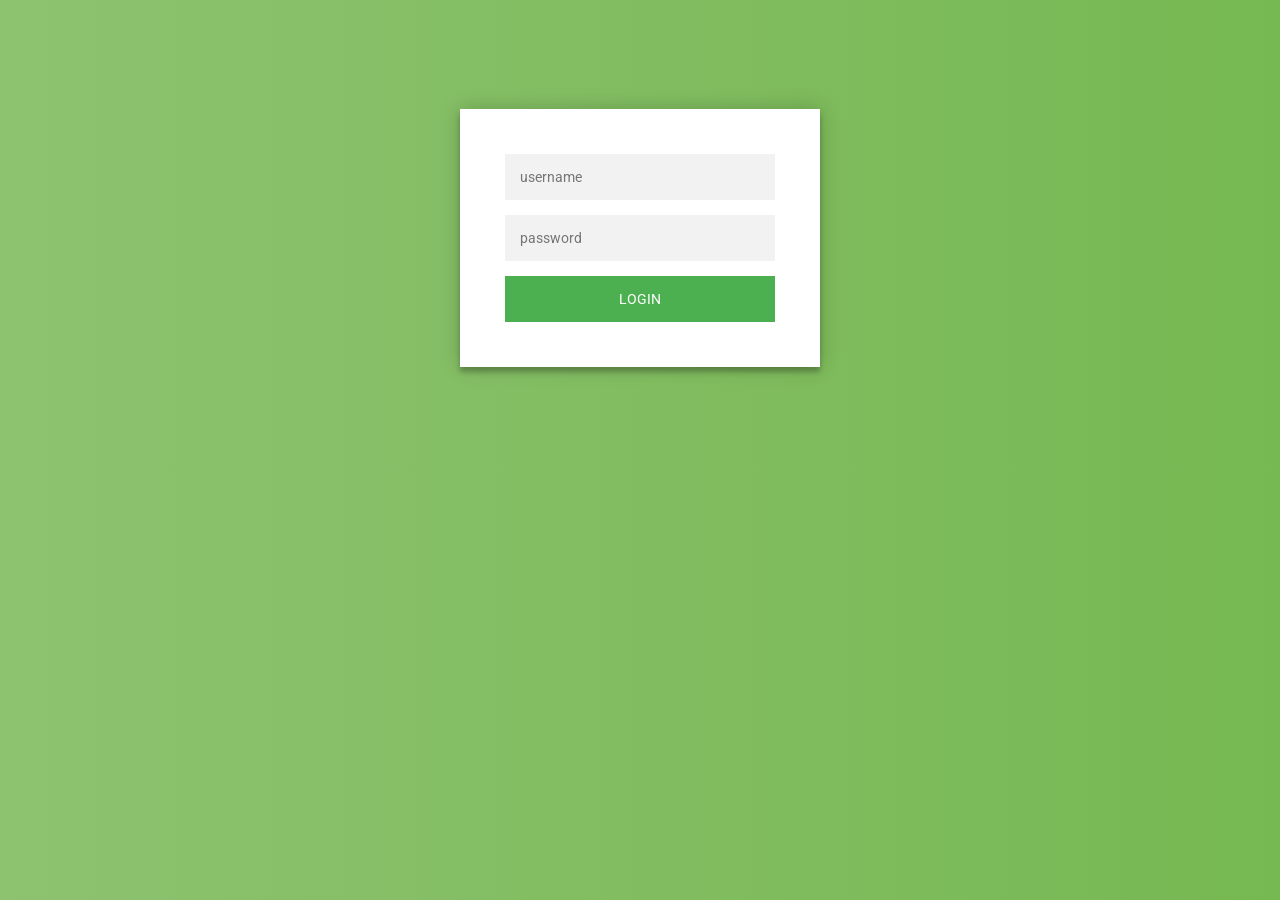
<file: index.html>
<!DOCTYPE html>
<html lang="en">
  <head>
    <meta charset="utf-8">
    <link rel="stylesheet" href="./css/login.css">
    
    <script src="https://ajax.googleapis.com/ajax/libs/jquery/3.3.1/jquery.min.js"></script>
    <script src="./javascript/tools.js"></script>
    <script src="./javascript/login.js"></script>
  </head>
  <body>
    <div class="login-page">
      <div class="form">
        <form class="login-form">
          <input type="text" placeholder="username" id="usernameInput"/>
          <input type="password" placeholder="password" id="passwordInput"/>
          <button>login</button>
        </form>
      </div>
    </div>
  </body>
</html>
</file>
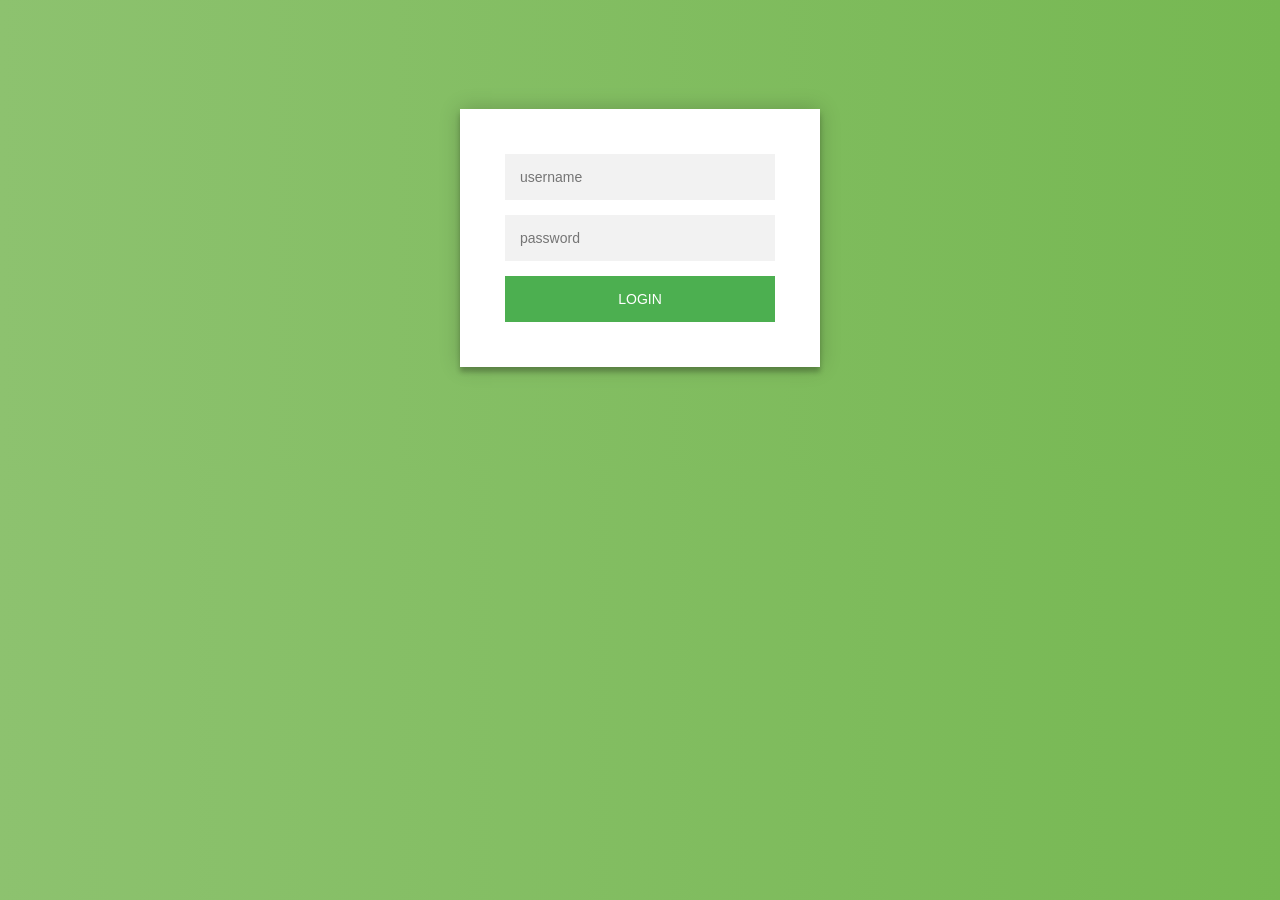
<file: driverRapport.html>
<!DOCTYPE html>
<html lang="en">
  <head>
    <meta charset="utf-8">
    <script src="./javascript/tools.js"></script>

    <link href="./css/boostrap.icon-large.min.css" rel="stylesheet">
    <link href="http://maxcdn.bootstrapcdn.com/bootstrap/3.3.0/css/bootstrap.min.css" rel="stylesheet" id="bootstrap-css">
    <link href="http://cdn.datatables.net/1.10.19/css/jquery.dataTables.min.css" rel="stylesheet" id="bootstrap-css">
    <link rel="stylesheet" href="./css/side_bar.css">
    <link rel="stylesheet" href="./css/table.css">
    <script src="https://ajax.googleapis.com/ajax/libs/jquery/3.3.1/jquery.min.js"></script>
    <script src="http://cdn.datatables.net/1.10.19/js/jquery.dataTables.min.js"></script>
    <script src="./javascript/driverReport.js"></script>
  </head>
  <body>
    <script src="./javascript/menu.js"></script>

    <div class="data_container" style="width:60%; margin: 0px auto;">

      <h1 id="driverName"></h1>

      <div class="dataTables_wrapper table" style="width:100%; margin: 0px auto;">
      </div>
    </div>

  </body>
</html>
</file>
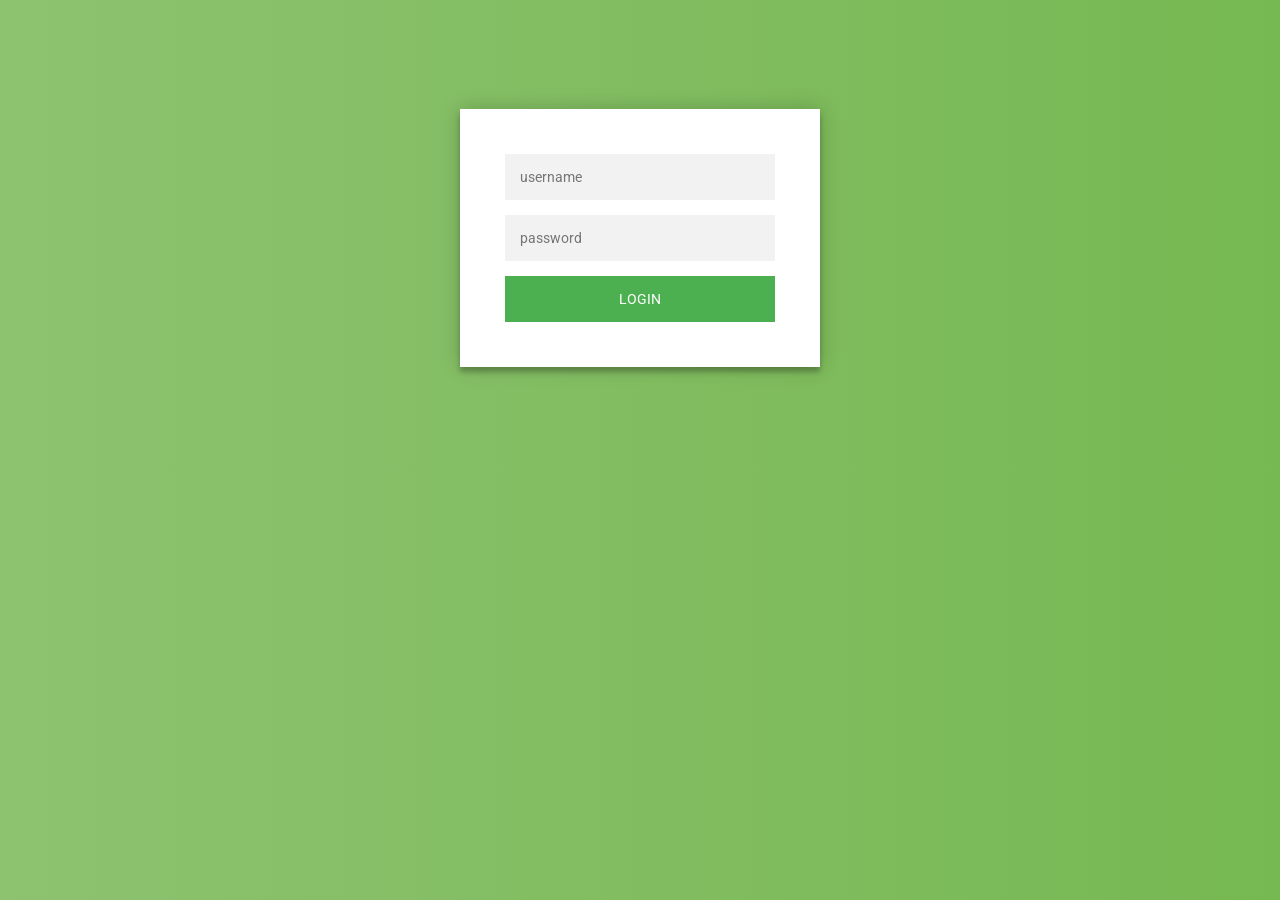
<file: drivers.html>
<!DOCTYPE html>
<html lang="en">
  <head>
    <meta charset="utf-8">
    <script src="./javascript/tools.js"></script>

    <link href="./css/boostrap.icon-large.min.css" rel="stylesheet">
    <link href="http://maxcdn.bootstrapcdn.com/bootstrap/3.3.0/css/bootstrap.min.css" rel="stylesheet" id="bootstrap-css">
    <link href="http://cdn.datatables.net/1.10.19/css/jquery.dataTables.min.css" rel="stylesheet" id="bootstrap-css">
    <link rel="stylesheet" href="./css/side_bar.css">
    <script src="https://ajax.googleapis.com/ajax/libs/jquery/3.3.1/jquery.min.js"></script>
    <script src="http://cdn.datatables.net/1.10.19/js/jquery.dataTables.min.js"></script>
    <script src="./javascript/drivers.js"></script>
  </head>
  <body>
    <script src="./javascript/menu.js"></script>

    <div class="data_container" style="width:60%; margin: 0px auto;">
      <div class="dataTables_wrapper table" style="width:100%; margin: 0px auto;">
      </div>
    </div>

  </body>
</html>
</file>
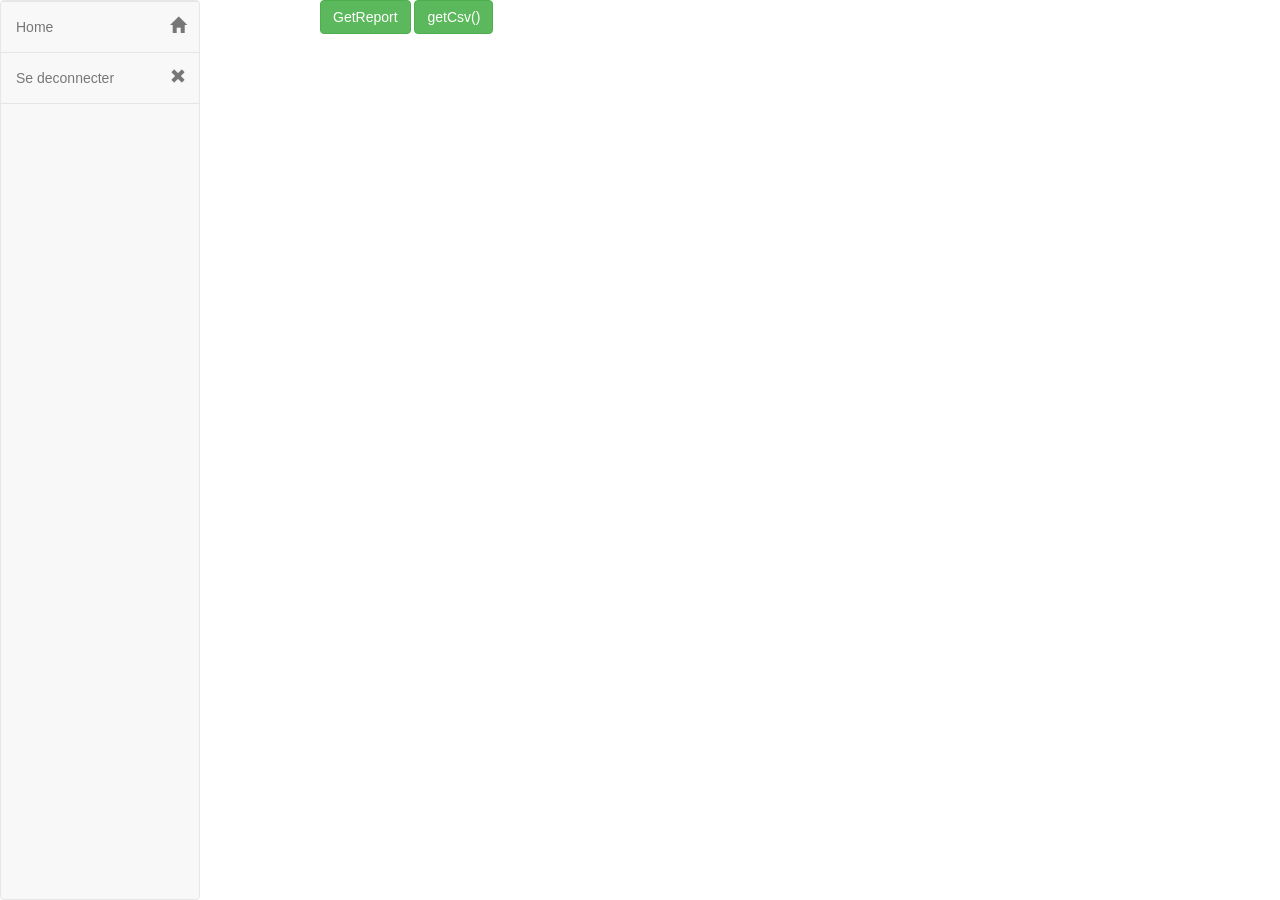
<file: rapport.html>
<!DOCTYPE html>
<html lang="en">
  <head>
    <meta charset="utf-8">
    <link rel="stylesheet" href="./css/table.css">
    <script src="https://ajax.googleapis.com/ajax/libs/jquery/3.3.1/jquery.min.js"></script>
    <script src="./javascript/tools.js"></script>
    <script src="./javascript/lastWeekDate.js"></script>
    <script src="./javascript/templateData.js"></script>
    <script src="./javascript/generateExcel.js"></script>

    <link href="./css/boostrap.icon-large.min.css" rel="stylesheet">
    <script src="https://maxcdn.bootstrapcdn.com/bootstrap/3.3.7/js/bootstrap.min.js" integrity="sha384-Tc5IQib027qvyjSMfHjOMaLkfuWVxZxUPnCJA7l2mCWNIpG9mGCD8wGNIcPD7Txa" crossorigin="anonymous"></script>
    <link href="http://maxcdn.bootstrapcdn.com/bootstrap/3.3.0/css/bootstrap.min.css" rel="stylesheet" id="bootstrap-css">
    <link href="http://cdn.datatables.net/1.10.19/css/jquery.dataTables.min.css" rel="stylesheet" id="bootstrap-css">
    <link rel="stylesheet" href="./css/side_bar.css">
    <link rel="stylesheet" href="./css/table.css">

    <script src="http://cdn.datatables.net/1.10.19/js/jquery.dataTables.min.js"></script>
    <script src="./javascript/generateReport.js"></script>
  </head>
  <body>
    <script src="./javascript/menu.js"></script>
    <div style="width:50%; margin: 0px auto;">
      <button id="getReport" type="button" class="btn btn-success">GetReport</button>
      <button id="getCsv" type="button" class="btn btn-success">getCsv()</button>
    </div>

    <div class="data_container" style="width:60%; margin: 0px auto;">

      <div class="dataTables_wrapper table" style="width:100%; margin: 0px auto;">
      </div>
    </div>


    <div class="modal fade" id="exampleModalCenter" tabindex="-1" role="dialog" aria-labelledby="exampleModalCenterTitle" aria-hidden="true">
      <div class="modal-dialog modal-dialog-centered" role="document">
        <div class="modal-content">
          <div class="modal-header">
            <h5 class="modal-title" id="exampleModalLongTitle">Modal title</h5>
            <button type="button" class="close" data-dismiss="modal" aria-label="Close">
              <span aria-hidden="true">&times;</span>
            </button>
          </div>
          <div class="modal-body" id="modal_content">
          </div>
          <div class="modal-footer">
            <button type="button" class="btn btn-secondary" data-dismiss="modal">Close</button>
          </div>
        </div>
      </div>
    </div>

  </body>
</html>
</file>
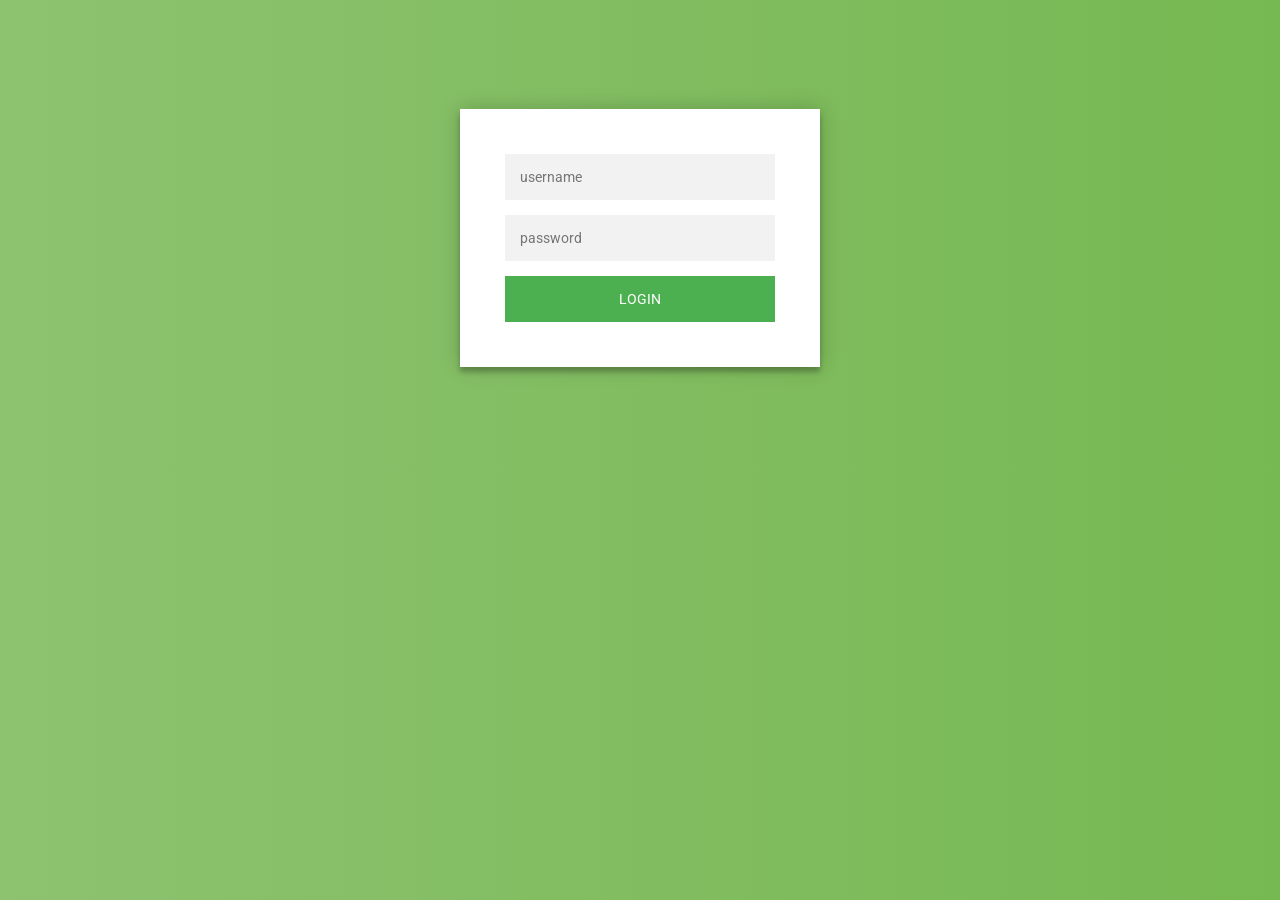
<file: truckRapport.html>
<!DOCTYPE html>
<html lang="en">
  <head>
    <meta charset="utf-8">
    <script src="./javascript/tools.js"></script>

    <link href="./css/boostrap.icon-large.min.css" rel="stylesheet">
    <link href="http://maxcdn.bootstrapcdn.com/bootstrap/3.3.0/css/bootstrap.min.css" rel="stylesheet" id="bootstrap-css">
    <link href="http://cdn.datatables.net/1.10.19/css/jquery.dataTables.min.css" rel="stylesheet" id="bootstrap-css">
    <link rel="stylesheet" href="./css/side_bar.css">
    <script src="https://ajax.googleapis.com/ajax/libs/jquery/3.3.1/jquery.min.js"></script>
    <script src="http://cdn.datatables.net/1.10.19/js/jquery.dataTables.min.js"></script>
    <script src="./javascript/truckReport.js"></script>
  </head>
  <body>
    <script src="./javascript/menu.js"></script>

    <div class="data_container" style="width:60%; margin: 0px auto;">
      <div class="dataTables_wrapper table" style="width:100%; margin: 0px auto;">
      </div>
    </div>

  </body>
</html>
</file>
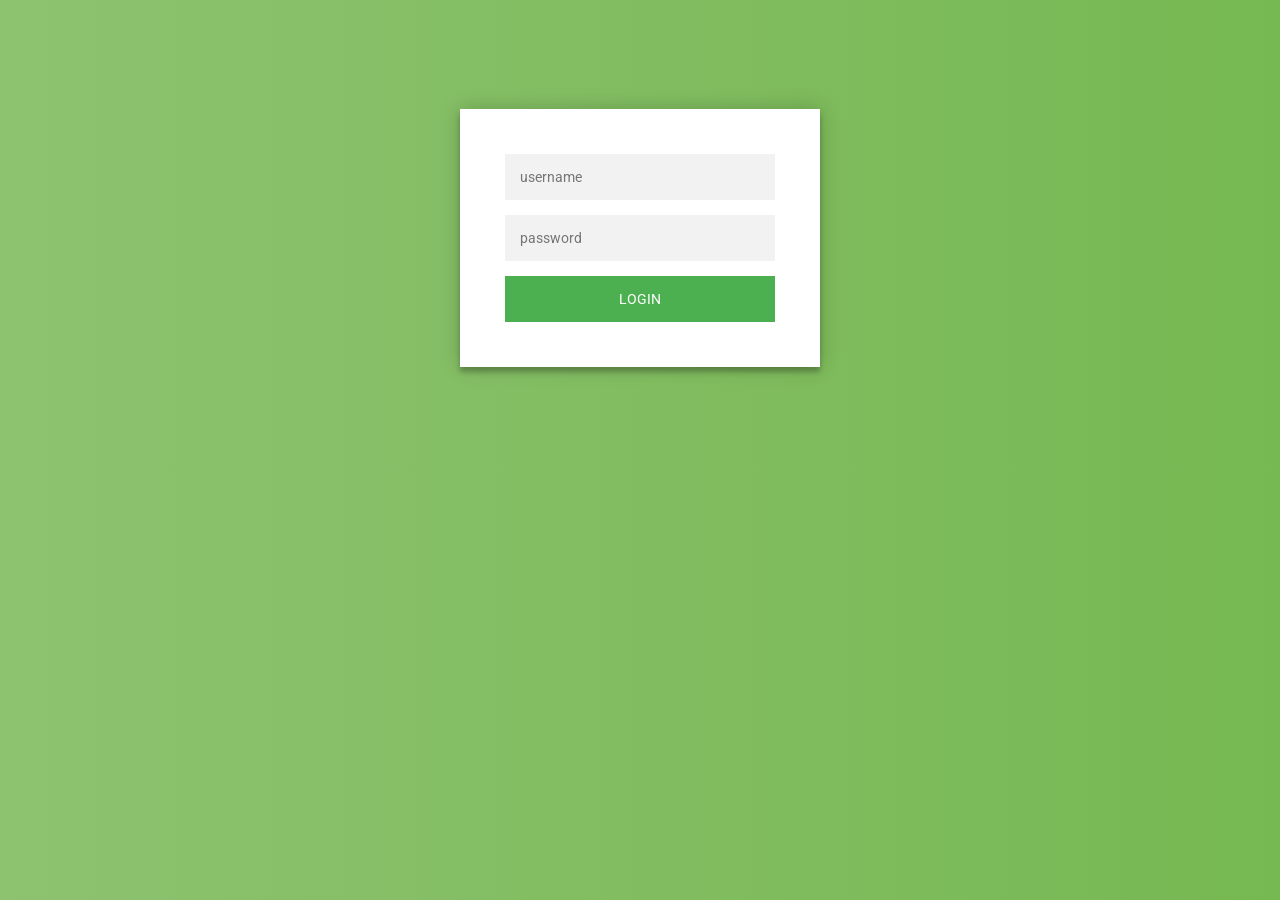
<file: vehicles.html>
<!DOCTYPE html>
<html lang="en">
  <head>
    <meta charset="utf-8">
    <script src="./javascript/tools.js"></script>

    <link href="./css/boostrap.icon-large.min.css" rel="stylesheet">
    <link href="http://maxcdn.bootstrapcdn.com/bootstrap/3.3.0/css/bootstrap.min.css" rel="stylesheet" id="bootstrap-css">
    <link href="http://cdn.datatables.net/1.10.19/css/jquery.dataTables.min.css" rel="stylesheet" id="bootstrap-css">
    <link rel="stylesheet" href="./css/side_bar.css">
    <script src="https://ajax.googleapis.com/ajax/libs/jquery/3.3.1/jquery.min.js"></script>
    <script src="http://cdn.datatables.net/1.10.19/js/jquery.dataTables.min.js"></script>
    <script src="./javascript/vehicles.js"></script>
  </head>
  <body>
    <script src="./javascript/menu.js"></script>

    <div class="data_container" style="width:60%; margin: 0px auto;">
      <div class="dataTables_wrapper table" style="width:100%; margin: 0px auto;">
      </div>
    </div>

  </body>
</html>
</file>
<file: css/login.css>
@import url(https://fonts.googleapis.com/css?family=Roboto:300);

.login-page {
  width: 360px;
  padding: 8% 0 0;
  margin: auto;
}
.form {
  position: relative;
  z-index: 1;
  background: #FFFFFF;
  max-width: 360px;
  margin: 0 auto 100px;
  padding: 45px;
  text-align: center;
  box-shadow: 0 0 20px 0 rgba(0, 0, 0, 0.2), 0 5px 5px 0 rgba(0, 0, 0, 0.24);
}
.form input {
  font-family: "Roboto", sans-serif;
  outline: 0;
  background: #f2f2f2;
  width: 100%;
  border: 0;
  margin: 0 0 15px;
  padding: 15px;
  box-sizing: border-box;
  font-size: 14px;
}
.form button {
  font-family: "Roboto", sans-serif;
  text-transform: uppercase;
  outline: 0;
  background: #4CAF50;
  width: 100%;
  border: 0;
  padding: 15px;
  color: #FFFFFF;
  font-size: 14px;
  -webkit-transition: all 0.3 ease;
  transition: all 0.3 ease;
  cursor: pointer;
}
.form button:hover,.form button:active,.form button:focus {
  background: #43A047;
}
.form .message {
  margin: 15px 0 0;
  color: #b3b3b3;
  font-size: 12px;
}
.form .message a {
  color: #4CAF50;
  text-decoration: none;
}
.form .register-form {
  display: none;
}
.container {
  position: relative;
  z-index: 1;
  max-width: 300px;
  margin: 0 auto;
}
.container:before, .container:after {
  content: "";
  display: block;
  clear: both;
}
.container .info {
  margin: 50px auto;
  text-align: center;
}
.container .info h1 {
  margin: 0 0 15px;
  padding: 0;
  font-size: 36px;
  font-weight: 300;
  color: #1a1a1a;
}
.container .info span {
  color: #4d4d4d;
  font-size: 12px;
}
.container .info span a {
  color: #000000;
  text-decoration: none;
}
.container .info span .fa {
  color: #EF3B3A;
}
body {
  background: #76b852; /* fallback for old browsers */
  background: -webkit-linear-gradient(right, #76b852, #8DC26F);
  background: -moz-linear-gradient(right, #76b852, #8DC26F);
  background: -o-linear-gradient(right, #76b852, #8DC26F);
  background: linear-gradient(to left, #76b852, #8DC26F);
  font-family: "Roboto", sans-serif;
  -webkit-font-smoothing: antialiased;
  -moz-osx-font-smoothing: grayscale;
}
</file>
<file: css/side_bar.css>
body,html{
    height: 100%;
  }

  nav.sidebar, .main{
    -webkit-transition: margin 200ms ease-out;
      -moz-transition: margin 200ms ease-out;
      -o-transition: margin 200ms ease-out;
      transition: margin 200ms ease-out;
      position: fixed;
      z-index: 1;
  }

  .main{
    padding: 10px 10px 0 10px;
  }

 @media (min-width: 765px) {

    .main{
      position: absolute;
      width: calc(100% - 40px);
      margin-left: 40px;
      float: right;
    }

    nav.sidebar:hover + .main{
      margin-left: 200px;
    }

    nav.sidebar.navbar.sidebar>.container .navbar-brand, .navbar>.container-fluid .navbar-brand {
      margin-left: 0px;
    }

    nav.sidebar .navbar-brand, nav.sidebar .navbar-header{
      text-align: center;
      width: 100%;
      margin-left: 0px;
    }

    nav.sidebar a{
      padding-right: 13px;
    }

    nav.sidebar .navbar-nav > li:first-child{
      border-top: 1px #e5e5e5 solid;
    }

    nav.sidebar .navbar-nav > li{
      border-bottom: 1px #e5e5e5 solid;
    }

    nav.sidebar .navbar-nav .open .dropdown-menu {
      position: static;
      float: none;
      width: auto;
      margin-top: 0;
      background-color: transparent;
      border: 0;
      -webkit-box-shadow: none;
      box-shadow: none;
    }

    nav.sidebar .navbar-collapse, nav.sidebar .container-fluid{
      padding: 0 0px 0 0px;
    }

    .navbar-inverse .navbar-nav .open .dropdown-menu>li>a {
      color: #777;
    }

    nav.sidebar{
      width: 200px;
      height: 100%;
      margin-left: -160px;
      float: left;
      margin-bottom: 0px;
    }

    nav.sidebar li {
      width: 100%;
    }

    nav.sidebar:hover{
      margin-left: 0px;
    }

    .forAnimate{
      opacity: 0;
    }
  }

  @media (min-width: 1100px) {

    .main{
      width: calc(100% - 200px);
      margin-left: 200px;
    }

    nav.sidebar{
      margin-left: 0px;
      float: left;
    }

    nav.sidebar .forAnimate{
      opacity: 1;
    }
  }

  nav.sidebar .navbar-nav .open .dropdown-menu>li>a:hover, nav.sidebar .navbar-nav .open .dropdown-menu>li>a:focus {
    color: #CCC;
    background-color: transparent;
  }

  nav:hover .forAnimate{
    opacity: 1;
  }
  section{
    padding-left: 15px;
  }

  #next_to_sidebar {
    margin-top: 5px;
  }

  #center_content {
    width: 655px;
    margin: auto;
  }
</file>
<file: css/table.css>
table a:link {
	color: #666;
	font-weight: bold;
	text-decoration:none;
}
table a:visited {
	color: #999999;
	font-weight:bold;
	text-decoration:none;
}
table a:active,
table a:hover {
	color: #bd5a35;
	text-decoration:underline;
}
table {
	font-family:Arial, Helvetica, sans-serif;
	color:#666;
	font-size:12px;
	text-shadow: 1px 1px 0px #fff;
	background:#eaebec;
	margin:20px;
	border:#ccc 1px solid;

	-moz-border-radius:3px;
	-webkit-border-radius:3px;
	border-radius:3px;

	-moz-box-shadow: 0 1px 2px #d1d1d1;
	-webkit-box-shadow: 0 1px 2px #d1d1d1;
	box-shadow: 0 1px 2px #d1d1d1;
}
table th {
	padding:21px 25px 22px 25px;
	border-top:1px solid #fafafa;
	border-bottom:1px solid #e0e0e0;

	background: #ededed;
	background: -webkit-gradient(linear, left top, left bottom, from(#ededed), to(#ebebeb));
	background: -moz-linear-gradient(top,  #ededed,  #ebebeb);
}
table th:first-child {
	text-align: left;
	padding-left:20px;
}
table tr:first-child th:first-child {
	-moz-border-radius-topleft:3px;
	-webkit-border-top-left-radius:3px;
	border-top-left-radius:3px;
}
table tr:first-child th:last-child {
	-moz-border-radius-topright:3px;
	-webkit-border-top-right-radius:3px;
	border-top-right-radius:3px;
}
table tr {
	text-align: center;
	padding-left:20px;
}
table td:first-child {
	text-align: left;
	padding-left:20px;
	border-left: 0;
}
table td {
	padding:18px;
	border-top: 1px solid #ffffff;
	border-bottom:1px solid #e0e0e0;
	border-left: 1px solid #e0e0e0;

	background: #fafafa;
	background: -webkit-gradient(linear, left top, left bottom, from(#fbfbfb), to(#fafafa));
	background: -moz-linear-gradient(top,  #fbfbfb,  #fafafa);
}
table tr.even td {
	background: #f6f6f6;
	background: -webkit-gradient(linear, left top, left bottom, from(#f8f8f8), to(#f6f6f6));
	background: -moz-linear-gradient(top,  #f8f8f8,  #f6f6f6);
}
table tr:last-child td {
	border-bottom:0;
}
table tr:last-child td:first-child {
	-moz-border-radius-bottomleft:3px;
	-webkit-border-bottom-left-radius:3px;
	border-bottom-left-radius:3px;
}
table tr:last-child td:last-child {
	-moz-border-radius-bottomright:3px;
	-webkit-border-bottom-right-radius:3px;
	border-bottom-right-radius:3px;
}
table tr:hover td {
	background: #f2f2f2;
	background: -webkit-gradient(linear, left top, left bottom, from(#f2f2f2), to(#f0f0f0));
	background: -moz-linear-gradient(top,  #f2f2f2,  #f0f0f0);
}
</file>
<file: css/boostrap.icon-large.min.css>
.icon-large{background-image:url("../img/glyphicons.png");background-position:24px 24px;background-repeat:no-repeat;display:inline-block;height:28px;line-height:28px;vertical-align:text-bottom;width:28px}.icon-large.icon-glass{background-position:0 0}.icon-large.icon-leaf{background-position:0 -34px}.icon-large.icon-dog{background-position:0 -69px}.icon-large.icon-user{background-position:0 -104px}.icon-large.icon-girl{background-position:0 -136px}.icon-large.icon-car{background-position:0 -168px}.icon-large.icon-user-add{background-position:0 -200px}.icon-large.icon-user-remove{background-position:0 -232px}.icon-large.icon-film{background-position:0 -264px}.icon-large.icon-magic{background-position:0 -300px}.icon-large.icon-envelope{background-position:0 -330px}.icon-large.icon-camera{background-position:0 -360px}.icon-large.icon-heart{background-position:0 -390px}.icon-large.icon-beach-umbrella{background-position:0 -422px}.icon-large.icon-train{background-position:0 -457px}.icon-large.icon-print{background-position:0 -494px}.icon-large.icon-bin{background-position:0 -528px}.icon-large.icon-trash{background-position:0 -528px}.icon-large.icon-music{background-position:0 -566px}.icon-large.icon-note{background-position:0 -601px}.icon-large.icon-cogwheel{background-position:0 -636px}.icon-large.icon-cog{background-position:0 -636px}.icon-large.icon-home{background-position:0 -670px}.icon-large.icon-snowflake{background-position:0 -706px}.icon-large.icon-fire{background-position:0 -744px}.icon-large.icon-cogwheels{background-position:0 -780px}.icon-large.icon-parents{background-position:0 -816px}.icon-large.icon-binoculars{background-position:0 -848px}.icon-large.icon-road{background-position:0 -882px}.icon-large.icon-search{background-position:0 -916px}.icon-large.icon-cars{background-position:0 -950px}.icon-large.icon-pencil{background-position:0 -985px}.icon-large.icon-bus{background-position:0 -1020px}.icon-large.icon-wifi-alt{background-position:0 -1055px}.icon-large.icon-luggage{background-position:0 -1091px}.icon-large.icon-old-man{background-position:0 -1128px}.icon-large.icon-woman{background-position:0 -1162px}.icon-large.icon-file{background-position:0 -1194px}.icon-large.icon-credit{background-position:0 -1228px}.icon-large.icon-airplane,.icon-large.icon-plane{background-position:0 -1262px}.icon-large.icon-notes{background-position:0 -1297px}.icon-large.icon-stats{background-position:0 -1332px}.icon-large.icon-charts{background-position:0 -1367px}.icon-large.icon-pie-chart{background-position:0 -1401px}.icon-large.icon-group{background-position:0 -1436px}.icon-large.icon-keys{background-position:0 -1468px}.icon-large.icon-calendar{background-position:0 -1504px}.icon-large.icon-router{background-position:0 -1539px}.icon-large.icon-camera-small{background-position:0 -1575px}.icon-large.icon-dislikes{background-position:0 -1609px}.icon-large.icon-star-empty{background-position:0 -1609px}.icon-large.icon-star{background-position:0 -1643px}.icon-large.icon-link{background-position:0 -1677px}.icon-large.icon-eye-open{background-position:-1px -1704px}.icon-large.icon-eye-close{background-position:-1px -1737px}.icon-large.icon-alarm{background-position:0 -1771px}.icon-large.icon-clock{background-position:0 -1807px}.icon-large.icon-time{background-position:0 -1807px}.icon-large.icon-stopwatch{background-position:0 -1841px}.icon-large.icon-projector{background-position:0 -1878px}.icon-large.icon-history{background-position:0 -1913px}.icon-large.icon-truck{background-position:0 -1949px}.icon-large.icon-cargo{background-position:0 -1986px}.icon-large.icon-compass{background-position:-46px 0}.icon-large.icon-keynote{background-position:-46px -34px}.icon-large.icon-attach{background-position:-46px -74px}.icon-large.icon-power{background-position:-46px -108px}.icon-large.icon-off{background-position:-46px -108px}.icon-large.icon-lightbulb{background-position:-46px -142px}.icon-large.icon-tag{background-position:-46px -178px}.icon-large.icon-tags{background-position:-46px -212px}.icon-large.icon-cleaning{background-position:-46px -246px}.icon-large.icon-ruller{background-position:-46px -281px}.icon-large.icon-gift{background-position:-46px -305px}.icon-large.icon-umbrella{background-position:-46px -340px}.icon-large.icon-book{background-position:-46px -378px}.icon-large.icon-bookmark{background-position:-44px -412px}.icon-large.icon-signal{background-position:-46px -446px}.icon-large.icon-cup{background-position:-46px -479px}.icon-large.icon-stroller{background-position:-46px -513px}.icon-large.icon-headphones{background-position:-46px -549px}.icon-large.icon-headset{background-position:-46px -583px}.icon-large.icon-warning-sign{background-position:-46px -621px}.icon-large.icon-signal{background-position:-46px -655px}.icon-large.icon-retweet{background-position:-47px -680px}.icon-large.icon-refresh{background-position:-46px -714px}.icon-large.icon-roundabout{background-position:-46px -750px}.icon-large.icon-random{background-position:-46px -787px}.icon-large.icon-heat{background-position:-46px -817px}.icon-large.icon-repeat{background-position:-46px -852px}.icon-large.icon-display{background-position:-46px -888px}.icon-large.icon-log-book{background-position:-46px -922px}.icon-large.icon-adress-book{background-position:-46px -956px}.icon-large.icon-magnet{background-position:-46px -990px}.icon-large.icon-table{background-position:-46px -1023px}.icon-large.icon-adjust{background-position:-46px -1057px}.icon-large.icon-tint{background-position:-46px -1093px}.icon-large.icon-crop{background-position:-46px -1129px}.icon-large.icon-vector-path-square{background-position:-46px -1165px}.icon-large.icon-vector-path-circle{background-position:-46px -1199px}.icon-large.icon-vector-path-polygon{background-position:-46px -1233px}.icon-large.icon-vector-path-line{background-position:-46px -1268px}.icon-large.icon-vector-path-curve{background-position:-46px -1302px}.icon-large.icon-vector-path-all{background-position:-46px -1336px}.icon-large.icon-font{background-position:-46px -1370px}.icon-large.icon-italic{background-position:-46px -1403px}.icon-large.icon-bold{background-position:-46px -1437px}.icon-large.icon-text-underline{background-position:-46px -1471px}.icon-large.icon-text-strike{background-position:-46px -1505px}.icon-large.icon-text-height{background-position:-46px -1537px}.icon-large.icon-text-width{background-position:-46px -1571px}.icon-large.icon-text-resize{background-position:-46px -1605px}.icon-large.icon-left-indent,.icon-large.icon-indent-left{background-position:-46px -1641px}.icon-large.icon-right-indent,.icon-large.icon-indent-right{background-position:-46px -1673px}.icon-large.icon-align-left{background-position:-46px -1705px}.icon-large.icon-align-center{background-position:-46px -1736px}.icon-large.icon-align-right{background-position:-46px -1767px}.icon-large.icon-justify{background-position:-46px -1798px}.icon-large.icon-align-justify{background-position:-46px -1798px}.icon-large.icon-list{background-position:-46px -1829px}.icon-large.icon-text-smaller{background-position:-46px -1860px}.icon-large.icon-text-bigger{background-position:-46px -1886px}.icon-large.icon-embed{background-position:-47px -1910px}.icon-large.icon-embed-close{background-position:-47px -1940px}.icon-large.icon-adjust{background-position:-46px -1976px}.icon-large.icon-message-full{background-position:-92px 0}.icon-large.icon-message-empty{background-position:-92px -38px}.icon-large.icon-message-in{background-position:-92px -76px}.icon-large.icon-message-out{background-position:-92px -114px}.icon-large.icon-message-plus{background-position:-92px -152px}.icon-large.icon-message-minus{background-position:-92px -185px}.icon-large.icon-message-ban{background-position:-92px -218px}.icon-large.icon-message-flag{background-position:-92px -251px}.icon-large.icon-message-lock{background-position:-92px -284px}.icon-large.icon-message-new{background-position:-92px -318px}.icon-large.icon-inbox{background-position:-92px -350px}.icon-large.icon-inbox-plus{background-position:-92px -383px}.icon-large.icon-inbox-minus{background-position:-92px -420px}.icon-large.icon-inbox-lock{background-position:-92px -457px}.icon-large.icon-inbox-in{background-position:-92px -495px}.icon-large.icon-inbox-out{background-position:-92px -531px}.icon-large.icon-computer-locked{background-position:-92px -567px}.icon-large.icon-computer-service{background-position:-92px -601px}.icon-large.icon-computer-proces{background-position:-92px -635px}.icon-large.icon-phone{background-position:-92px -669px}.icon-large.icon-database-lock{background-position:-92px -704px}.icon-large.icon-database-plus{background-position:-92px -742px}.icon-large.icon-database-minus{background-position:-92px -779px}.icon-large.icon-database-ban{background-position:-92px -816px}.icon-large.icon-folder-open{background-position:-92px -853px}.icon-large.icon-folder-plus{background-position:-92px -885px}.icon-large.icon-folder-minus{background-position:-92px -920px}.icon-large.icon-folder-lock{background-position:-92px -955px}.icon-large.icon-folder-flag{background-position:-92px -991px}.icon-large.icon-folder-new{background-position:-92px -1026px}.icon-large.icon-check{background-position:-92px -1060px}.icon-large.icon-edit{background-position:-92px -1088px}.icon-large.icon-new-window{background-position:-92px -1119px}.icon-large.icon-more-windows{background-position:-92px -1151px}.icon-large.icon-show-big-thumbnails{background-position:-92px -1184px}.icon-large.icon-th-large{background-position:-92px -1184px}.icon-large.icon-show-thumbnails{background-position:-92px -1216px}.icon-large.icon-th{background-position:-92px -1216px}.icon-large.icon-show-thumbnails-with-lines{background-position:-92px -1248px}.icon-large.icon-th-list{background-position:-92px -1248px}.icon-large.icon-show-lines{background-position:-92px -1273px}.icon-large.icon-playlist{background-position:-92px -1298px}.icon-large.icon-picture{background-position:-92px -1332px}.icon-large.icon-imac{background-position:-92px -1362px}.icon-large.icon-macbook{background-position:-92px -1394px}.icon-large.icon-ipad{background-position:-92px -1419px}.icon-large.icon-iphone{background-position:-92px -1456px}.icon-large.icon-iphone-transfer{background-position:-92px -1490px}.icon-large.icon-iphone-exchange{background-position:-92px -1524px}.icon-large.icon-ipod{background-position:-92px -1558px}.icon-large.icon-ipod-shuffle{background-position:-92px -1590px}.icon-large.icon-ear-plugs{background-position:-92px -1613px}.icon-large.icon-albums{background-position:-92px -1647px}.icon-large.icon-step-backward{background-position:-92px -1675px}.icon-large.icon-fast-backward{background-position:-92px -1703px}.icon-large.icon-rewind,.icon-large.icon-backwards{background-position:-92px -1731px}.icon-large.icon-play{background-position:-92px -1759px}.icon-large.icon-pause{background-position:-92px -1787px}.icon-large.icon-stop{background-position:-92px -1813px}.icon-large.icon-forward{background-position:-92px -1837px}.icon-large.icon-fast-forward{background-position:-92px -1865px}.icon-large.icon-step-forward{background-position:-92px -1893px}.icon-large.icon-eject{background-position:-92px -1921px}.icon-large.icon-facetime-video{background-position:-92px -1948px}.icon-large.icon-download-alt{background-position:-92px -1974px}.icon-large.icon-mute,.icon-large.icon-volume-off{background-position:-138px 4px}.icon-large.icon-volume-down{background-position:-134px -22px}.icon-large.icon-volume-up{background-position:-138px -52px}.icon-large.icon-screenshot{background-position:-138px -88px}.icon-large.icon-move{background-position:-138px -125px}.icon-large.icon-more{background-position:-138px -159px}.icon-large.icon-brightness-reduce{background-position:-138px -176px}.icon-large.icon-brightness-increase{background-position:-138px -206px}.icon-large.icon-circle-plus,.icon-large.icon-plus-sign{background-position:-138px -240px}.icon-large.icon-circle-minus,.icon-large.icon-minus-sign{background-position:-138px -276px}.icon-large.icon-circle-remove,.icon-large.icon-remove-sign{background-position:-138px -312px}.icon-large.icon-circle-ok,.icon-large.icon-ok-sign{background-position:-138px -348px}.icon-large.icon-circle-question-mark,.icon-large.icon-question-sign{background-position:-138px -384px}.icon-large.icon-circle-info,.icon-large.icon-info-sign{background-position:-138px -420px}.icon-large.icon-circle-exclamation-mark,.icon-large.icon-exclamation-sign{background-position:-138px -456px}.icon-large.icon-remove{background-position:-138px -492px}.icon-large.icon-ok{background-position:-138px -528px}.icon-large.icon-ban{background-position:-138px -564px}.icon-large.icon-download{background-position:-138px -600px}.icon-large.icon-upload{background-position:-138px -636px}.icon-large.icon-shopping-cart{background-position:-138px -672px}.icon-large.icon-lock{background-position:-138px -705px}.icon-large.icon-unlock{background-position:-138px -741px}.icon-large.icon-electricity{background-position:-138px -777px}.icon-large.icon-cart-out{background-position:-138px -811px}.icon-large.icon-cart-in{background-position:-138px -846px}.icon-large.icon-left-arrow{background-position:-138px -880px}.icon-large.icon-right-arrow{background-position:-138px -908px}.icon-large.icon-down-arrow{background-position:-138px -936px}.icon-large.icon-up-arrow{background-position:-138px -966px}.icon-large.icon-resize-small{background-position:-138px -996px}.icon-large.icon-resize-full{background-position:-138px -1030px}.icon-large.icon-circle-arrow-left{background-position:-138px -1064px}.icon-large.icon-circle-arrow-right{background-position:-138px -1100px}.icon-large.icon-circle-arrow-top,.icon-large.icon-circle-arrow-up{background-position:-138px -1136px}.icon-large.icon-circle-arrow-down{background-position:-138px -1172px}.icon-large.icon-play-button{background-position:-138px -1208px}.icon-large.icon-play-circle{background-position:-138px -1208px}.icon-large.icon-unshare{background-position:-138px -1244px}.icon-large.icon-share{background-position:-138px -1272px}.icon-large.icon-thin-right-arrow,.icon-large.icon-chevron-right{background-position:-138px -1300px}.icon-large.icon-thin-arrow-left,.icon-large.icon-chevron-left{background-position:-138px -1332px}.icon-large.icon-bluetooth{background-position:-138px -1364px}.icon-large.icon-euro{background-position:-138px -1398px}.icon-large.icon-usd{background-position:-138px -1431px}.icon-large.icon-bp{background-position:-138px -1467px}.icon-large.icon-moon{background-position:-138px -1501px}.icon-large.icon-sun{background-position:-138px -1536px}.icon-large.icon-cloud{background-position:-138px -1570px}.icon-large.icon-direction{background-position:-138px -1597px}.icon-large.icon-brush{background-position:-138px -1633px}.icon-large.icon-pen{background-position:-138px -1666px}.icon-large.icon-zoom-in{background-position:-138px -1700px}.icon-large.icon-zoom-out{background-position:-138px -1735px}.icon-large.icon-pin{background-position:-138px -1770px}.icon-large.icon-riflescope{background-position:-138px -1805px}.icon-large.icon-rotation-lock{background-position:-138px -1840px}.icon-large.icon-flash{background-position:-138px -1874px}.icon-large.icon-google-maps,.icon-large.icon-map-marker{background-position:-138px -1909px}.icon-large.icon-anchor{background-position:-138px -1943px}.icon-large.icon-conversation{background-position:-138px -1978px}.icon-large.icon-chat{background-position:-184px 0}.icon-large.icon-male{background-position:-184px -29px}.icon-large.icon-female{background-position:-184px -61px}.icon-large.icon-asterisk{background-position:-184px -98px}.icon-large.icon-divide{background-position:-184px -128px}.icon-large.icon-snorkel-diving{background-position:-184px -154px}.icon-large.icon-scuba-diving{background-position:-184px -189px}.icon-large.icon-oxygen-bottle{background-position:-184px -223px}.icon-large.icon-fins{background-position:-184px -260px}.icon-large.icon-fishes{background-position:-184px -297px}.icon-large.icon-boat{background-position:-184px -337px}.icon-large.icon-delete-point{background-position:-184px -371px}.icon-large.icon-qrcode{background-position:-184px -398px}.icon-large.icon-barcode{background-position:-184px -432px}.icon-large.icon-pool{background-position:-184px -466px}.icon-large.icon-buoy{background-position:-184px -500px}.icon-large.icon-spade{background-position:-184px -534px}.icon-large.icon-bank{background-position:-184px -568px}.icon-large.icon-vcard{background-position:-184px -602px}.icon-large.icon-electrical-plug{background-position:-184px -636px}.icon-large.icon-flag{background-position:-184px -671px}.icon-large.icon-credit-card{background-position:-184px -707px}.icon-large.icon-keyboard-wireless{background-position:-184px -736px}.icon-large.icon-keyboard-wired{background-position:-184px -765px}.icon-large.icon-shield{background-position:-184px -800px}.icon-large.icon-ring{background-position:-184px -834px}.icon-large.icon-cake{background-position:-184px -868px}.icon-large.icon-drink{background-position:-184px -902px}.icon-large.icon-beer{background-position:-184px -936px}.icon-large.icon-fast-food{background-position:-184px -970px}.icon-large.icon-cutlery{background-position:-184px -1004px}.icon-large.icon-pizza{background-position:-184px -1038px}.icon-large.icon-birthday-cake{background-position:-184px -1077px}.icon-large.icon-tablet{background-position:-184px -1116px}.icon-large.icon-settings{background-position:-184px -1151px}.icon-large.icon-bullets{background-position:-184px -1185px}.icon-large.icon-cardio{background-position:-184px -1218px}.icon-large.icon-pants{background-position:-184px -1254px}.icon-large.icon-sweater{background-position:-184px -1288px}.icon-large.icon-fabric{background-position:-184px -1322px}.icon-large.icon-leather{background-position:-184px -1354px}.icon-large.icon-scissors{background-position:-184px -1388px}.icon-large.icon-podium{background-position:-184px -1425px}.icon-large.icon-skull{background-position:-184px -1456px}.icon-large.icon-celebration{background-position:-184px -1490px}.icon-large.icon-tea-kettle{background-position:-184px -1525px}.icon-large.icon-french-press{background-position:-184px -1558px}.icon-large.icon-coffe-cup{background-position:-184px -1593px}.icon-large.icon-pot{background-position:-184px -1622px}.icon-large.icon-grater{background-position:-184px -1654px}.icon-large.icon-kettle{background-position:-184px -1688px}.icon-large.icon-hospital{background-position:-184px -1722px}.icon-large.icon-hospital-h{background-position:-184px -1756px}.icon-large.icon-microphone{background-position:-184px -1790px}.icon-large.icon-webcam{background-position:-184px -1824px}.icon-large.icon-temple-christianity-church{background-position:-184px -1858px}.icon-large.icon-temple-islam{background-position:-184px -1893px}.icon-large.icon-temple-hindu{background-position:-184px -1927px}.icon-large.icon-temple-buddhist{background-position:-184px -1961px}.icon-large.icon-electrical-socket-eu{background-position:-230px 0}.icon-large.icon-electrical-socket-us{background-position:-230px -33px}.icon-large.icon-bomb{background-position:-230px -66px}.icon-large.icon-comments,.icon-large.icon-comment{background-position:-230px -102px}.icon-large.icon-flower{background-position:-230px -135px}.icon-large.icon-baseball{background-position:-230px -170px}.icon-large.icon-rugby{background-position:-230px -206px}.icon-large.icon-ax{background-position:-230px -240px}.icon-large.icon-table-tennis{background-position:-230px -275px}.icon-large.icon-bowling{background-position:-230px -309px}.icon-large.icon-tree-conifer{background-position:-230px -343px}.icon-large.icon-tree-deciduous{background-position:-230px -377px}.icon-large.icon-sort{background-position:-230px -412px}.icon-large.icon-filter{background-position:-230px -447px}.icon-large.icon-gamepad{background-position:-230px -481px}.icon-large.icon-playing-dices{background-position:-230px -510px}.icon-large.icon-calculator{background-position:-230px -543px}.icon-large.icon-tie{background-position:-230px -577px}.icon-large.icon-wallet{background-position:-230px -613px}.icon-large.icon-share{background-position:-230px -643px}.icon-large.icon-sampler{background-position:-230px -675px}.icon-large.icon-piano{background-position:-230px -707px}.icon-large.icon-web-browser{background-position:-230px -741px}.icon-large.icon-blog{background-position:-230px -773px}.icon-large.icon-dashboard{background-position:-230px -806px}.icon-large.icon-certificate{background-position:-230px -840px}.icon-large.icon-bell{background-position:-230px -875px}.icon-large.icon-candle{background-position:-230px -909px}.icon-large.icon-pin-classic{background-position:-230px -944px}.icon-large.icon-iphone-shake{background-position:-230px -978px}.icon-large.icon-pin-flag{background-position:-230px -1012px}.icon-large.icon-turtle{background-position:-230px -1044px}.icon-large.icon-rabbit{background-position:-230px -1070px}.icon-large.icon-globe{background-position:-230px -1102px}.icon-large.icon-briefcase{background-position:-230px -1136px}.icon-large.icon-hdd{background-position:-230px -1167px}.icon-large.icon-thumbs-up{background-position:-230px -1198px}.icon-large.icon-thumbs-down{background-position:-230px -1229px}.icon-large.icon-hand-right{background-position:-230px -1260px}.icon-large.icon-hand-left{background-position:-230px -1289px}.icon-large.icon-hand-up{background-position:-230px -1318px}.icon-large.icon-hand-down{background-position:-230px -1354px}.icon-large.icon-fullscreen{background-position:-230px -1391px}.icon-large.icon-shopping-bag{background-position:-230px -1425px}.icon-large.icon-book-open{background-position:-230px -1461px}.icon-large.icon-nameplate{background-position:-230px -1494px}.icon-large.icon-nameplate-alt{background-position:-230px -1525px}.icon-large.icon-vases{background-position:-230px -1557px}.icon-large.icon-announcement,.icon-large.icon-bullhorn{background-position:-230px -1591px}.icon-large.icon-dumbbell{background-position:-230px -1621px}.icon-large.icon-suitcase{background-position:-230px -1647px}.icon-large.icon-file-import{background-position:-230px -1679px}.icon-large.icon-file-export{background-position:-230px -1713px}.icon-large.icon-pinterest{background-position:-230px -1747px}.icon-large.icon-dropbox{background-position:-230px -1781px}.icon-large.icon-jolicloud{background-position:-230px -1815px}.icon-large.icon-yahoo{background-position:-230px -1849px}.icon-large.icon-blogger{background-position:-230px -1883px}.icon-large.icon-picasa{background-position:-230px -1917px}.icon-large.icon-amazon{background-position:-230px -1951px}.icon-large.icon-tumblr{background-position:-230px -1985px}.icon-large.icon-wordpress{background-position:-276px 0}.icon-large.icon-instapaper{background-position:-276px -34px}.icon-large.icon-evernote{background-position:-276px -68px}.icon-large.icon-xing{background-position:-276px -102px}.icon-large.icon-zootool{background-position:-276px -136px}.icon-large.icon-dribbble{background-position:-276px -170px}.icon-large.icon-deviantart{background-position:-276px -204px}.icon-large.icon-read-it-later{background-position:-276px -238px}.icon-large.icon-linked-in{background-position:-276px -272px}.icon-large.icon-forrst{background-position:-276px -306px}.icon-large.icon-pinboard{background-position:-276px -340px}.icon-large.icon-behance{background-position:-276px -374px}.icon-large.icon-github{background-position:-276px -408px}.icon-large.icon-youtube{background-position:-276px -442px}.icon-large.icon-skitch{background-position:-276px -476px}.icon-large.icon-quora{background-position:-276px -510px}.icon-large.icon-google-plus{background-position:-276px -544px}.icon-large.icon-spootify{background-position:-276px -578px}.icon-large.icon-stumbleupon{background-position:-276px -612px}.icon-large.icon-readability{background-position:-276px -646px}.icon-large.icon-facebook{background-position:-276px -680px}.icon-large.icon-twitter-t{background-position:-276px -714px}.icon-large.icon-twitter{background-position:-276px -748px}.icon-large.icon-buzz{background-position:-276px -782px}.icon-large.icon-vimeo{background-position:-276px -816px}.icon-large.icon-flickr{background-position:-276px -850px}.icon-large.icon-last-fm{background-position:-276px -884px}.icon-large.icon-rss{background-position:-276px -918px}.icon-large.icon-skype{background-position:-276px -952px}
</file>
